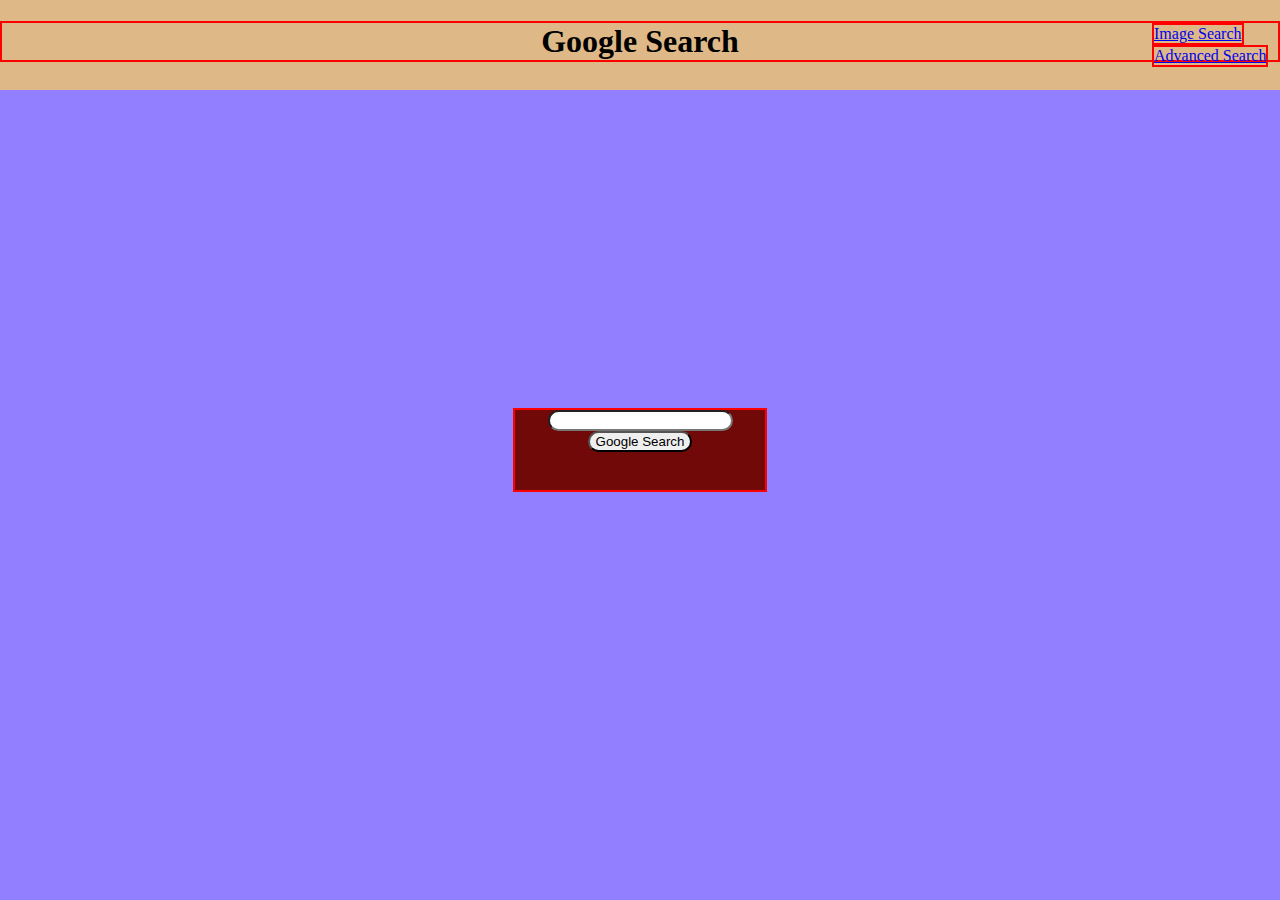
<file: googleproject/index.html>
<!DOCTYPE html>
<html lang="en">
    <head>
        <title>Search</title>
        <link rel="stylesheet" href="styles.css">
        
    </head>
    <body>
        <div class="index_top_banner">
            <h1>Google Search</h1>
            <a class="link_to_image" href="file:///C:/Users/h.ahmadi/OneDrive%20-%20School%20District%20No.%2036%20(Surrey)/Github/Small_projects/small_projects/googleproject/image.html">Image Search</a>
            <a class="link_to_advanced" href="file:///C:/Users/h.ahmadi/OneDrive%20-%20School%20District%20No.%2036%20(Surrey)/Github/Small_projects/small_projects/googleproject/advanced.html">Advanced Search</a>
        </div>

        <form class="word_search" action="https://www.google.com/search">
            <input style="margin: auto" type="text" name="q">
            <input style="margin: auto" type="submit" value="Google Search">
        </form>
        
    </body>
</html>
</file>
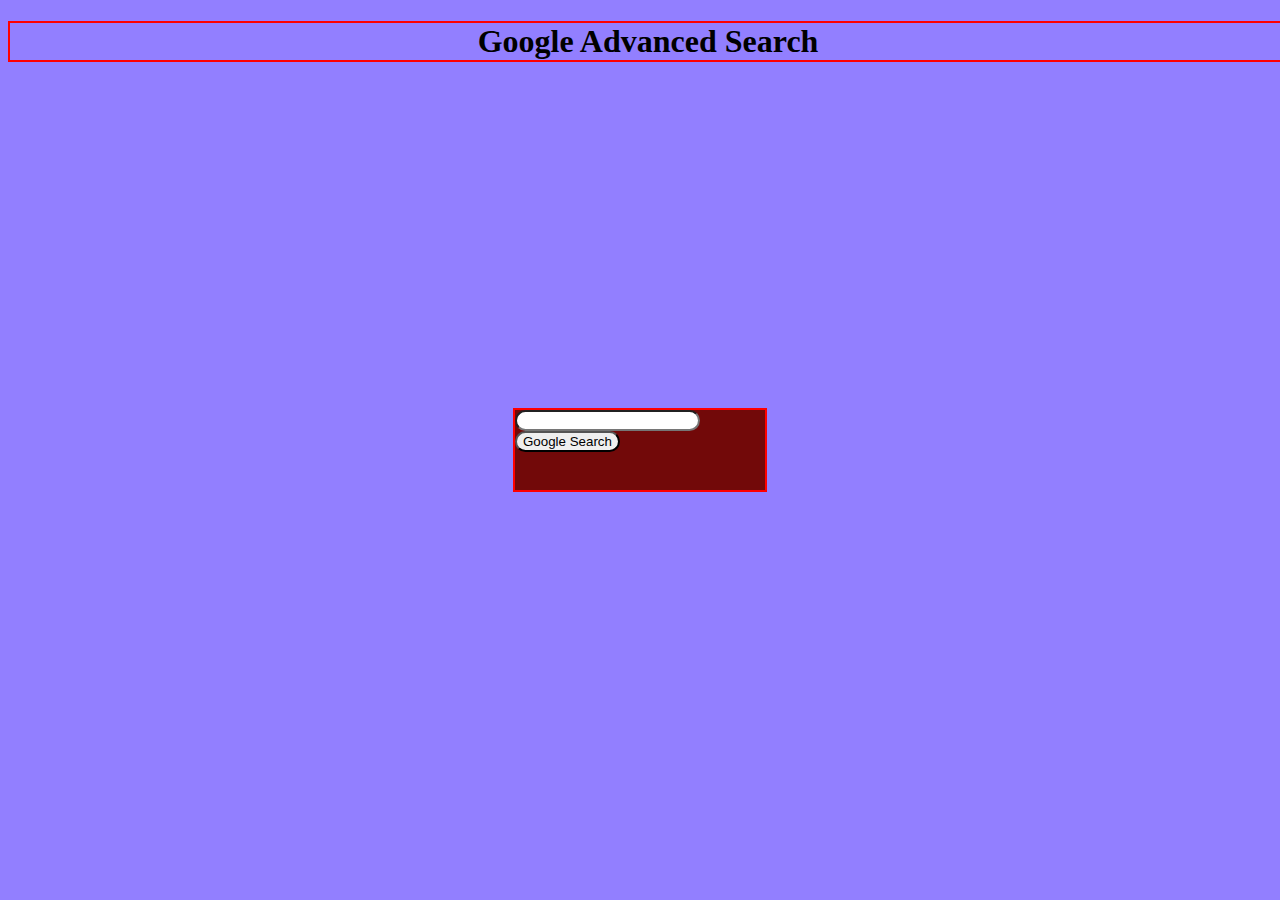
<file: googleproject/advanced.html>
<!DOCTYPE html>
<html lang="en">
    <head>
        <title>Search</title>
        <link rel="stylesheet" href="styles.css">
        <h1>Google Advanced Search</h1>
    </head>
    <body>
        <form class="word_search" action="https://www.google.com/search">
            <input type="text" name="q">
            <input type="submit" value="Google Search">
        </form>
    </body>
</html>
</file>
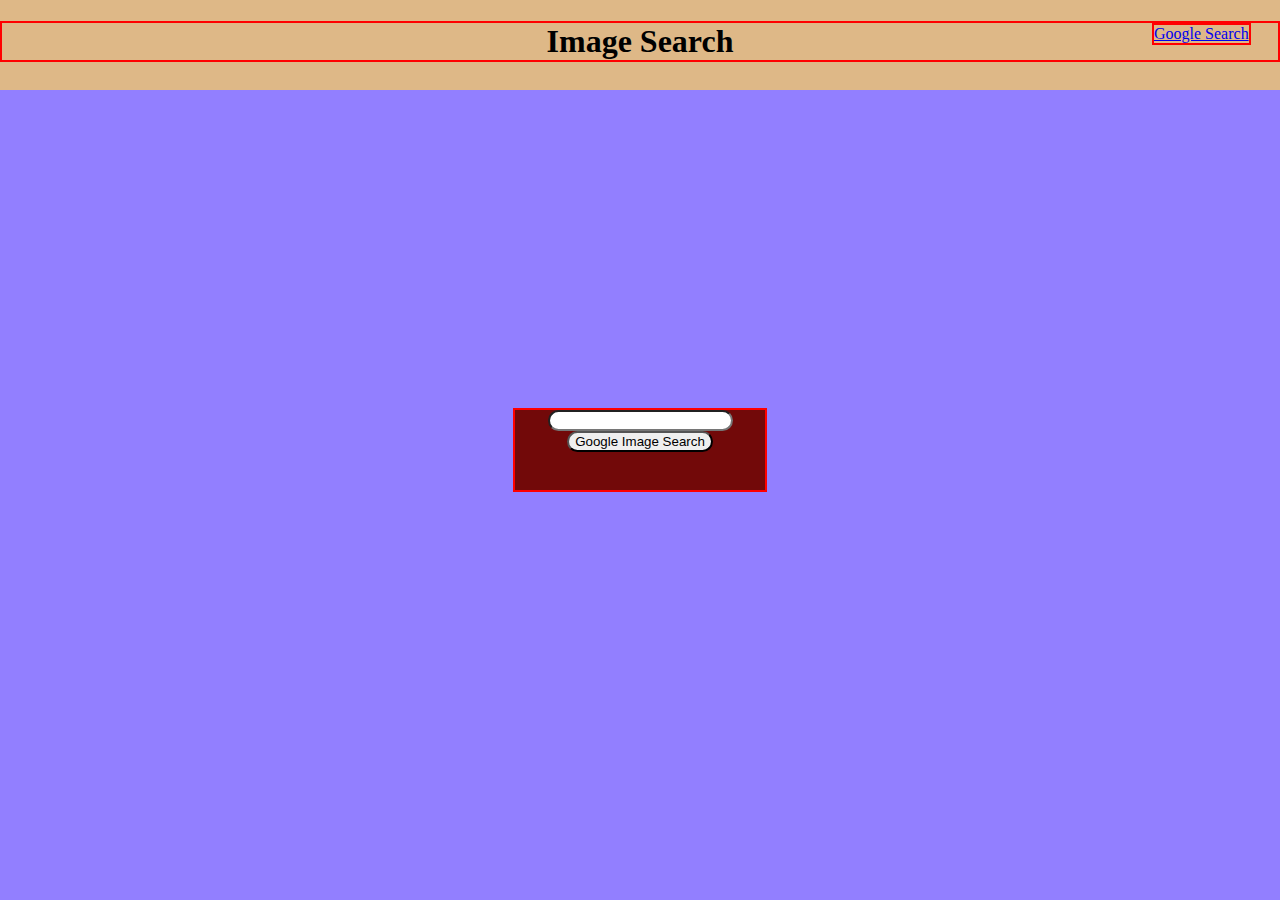
<file: googleproject/image.html>
<!DOCTYPE html>
<html lang="en">
    <head>
        <title>Search</title>
        <link rel="stylesheet" href="styles.css">
    </head>
    <body>
        <div class="index_top_banner">
            <h1>Image Search</h1>
            <a class="link_to_image" href="file:///C:/Users/h.ahmadi/OneDrive%20-%20School%20District%20No.%2036%20(Surrey)/Github/Small_projects/small_projects/googleproject/index.html">Google Search</a>
        </div>

        <form class="word_search" action="https://www.google.com/search">
            <input style="margin: auto" type="text" name="q">
            <input style="margin: auto" type="submit" value="Google Image Search">
        </form>
    </body>
</html>
</file>
<file: googleproject/styles.css>
.word_search {
    height: 80px;
    width: 250px;
    background-color: rgb(114, 9, 9);
    position: absolute;
    top: 0;
    bottom: 0;
    left: 0;
    right: 0;
    margin: auto;
    border: 2px solid red;
    
}

input {
    display: block;
    border-radius: 20px;
}

.link_to_image {
    position: absolute;
    top: 25%;
    left: 90%;
    display: inline;
    margin: 0%;
    border: 2px solid red;
}

.link_to_advanced {
    position: absolute;
    top: 50%;
    left: 90%;
    display: inline;
    margin: 0%;
    border: 2px solid red;
}

a {
    display: inline;
}

h1 {
    text-align: center;
    border: 2px solid red;
}

.index_top_banner {
    display: block;
    position:absolute;
    height:10%;
    bottom:0;
    top:0;
    left:0;
    right:0;
    margin-top:0px;
    margin-bottom:0px;
    margin-right:0px;
    margin-left:0px;
    background-color: burlywood;
}

.index_body {
    display: block;
    position:absolute;
    height:10%;
    bottom:0;
    top:0;
    left:0;
    right:0;
    margin-top:0px;
    margin-bottom:0px;
    margin-right:0px;
    margin-left:0px;
    background-color: burlywood;
}

body {
    width: 100%;
    height: 100%;
    background-color: rgb(146, 127, 255);
}
</file>
